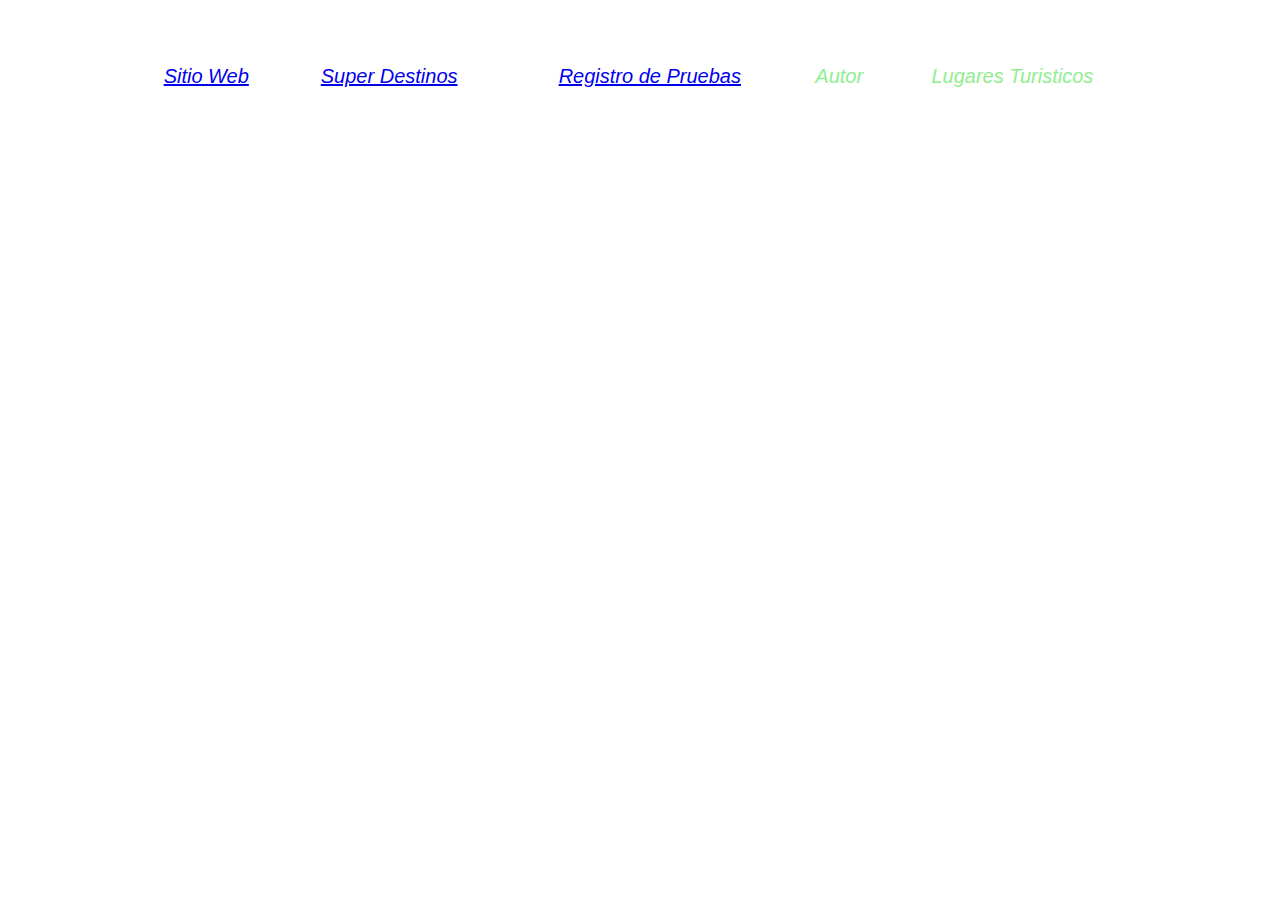
<file: index.html>
<html>

<head>
    <link rel="stylesheet" href="estilos/estilos.css">

</head>

<body>
    <center>
        <br>
        <table id="index_table">

            <tr id="links_index" height=10%>
                <td>
                    <a href="form2.html" target="frame">Sitio Web</a>
                </td>
                <td>
                    <a href="superdestinos.html" target="frame">Super Destinos</a>

                </td>

                <td>
                    <a href="form3.html" target="frame">Registro de Pruebas</a>
                </td>

                <td>
                    Autor

                </td>

                <td>
                    Lugares Turisticos

                </td>
            </tr>
            <tr>
                <td colspan="5" height=80%>
                    <iframe name="frame"></iframe>
                </td>

            </tr>


        </table>
    </center>

</body>
</file>
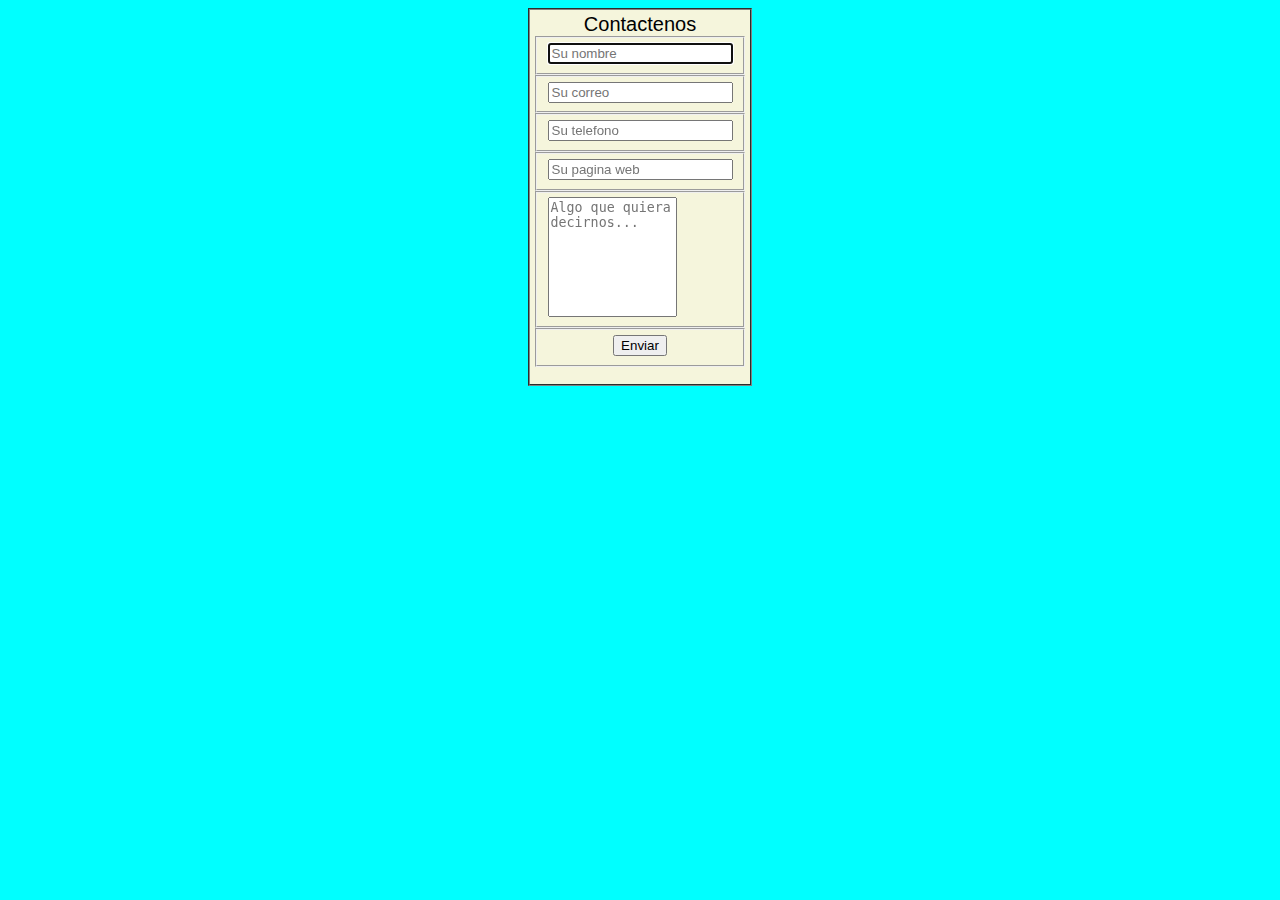
<file: contacto.html>
<html>

<head>
    <link rel="stylesheet" href="estilos/estilos.css">

</head>

<body id="bg5">
    <center>
        <table width="200px" id="table_form3">
            <tr>
                <td width="100%"> 
                    <form id="contacto" action="" method="post">
                        <center><a id="titulo_04">Contactenos</a></center>
                        <fieldset>
                            <input placeholder="Su nombre" type="text" tabindex="1" required autofocus>
                        </fieldset>
                        <fieldset>
                            <input placeholder="Su correo" type="email" tabindex="2" required>
                        </fieldset>
                        <fieldset>
                            <input placeholder="Su telefono" type="tel" tabindex="3" required>
                        </fieldset>
                        <fieldset>
                            <input placeholder="Su pagina web" type="url" tabindex="4" required>
                        </fieldset>
                        <fieldset width="100%">
                            <textarea placeholder="Algo que quiera decirnos..." tabindex="5" required></textarea>
                        </fieldset>
                        <fieldset>
                            <center>
                                <button name="enviar" type="submit">Enviar</button>
                            </center>
                            
                        </fieldset>
                    </form>
                </td>
            </tr>


        </table>
    </center>
</body>
<html>
</file>
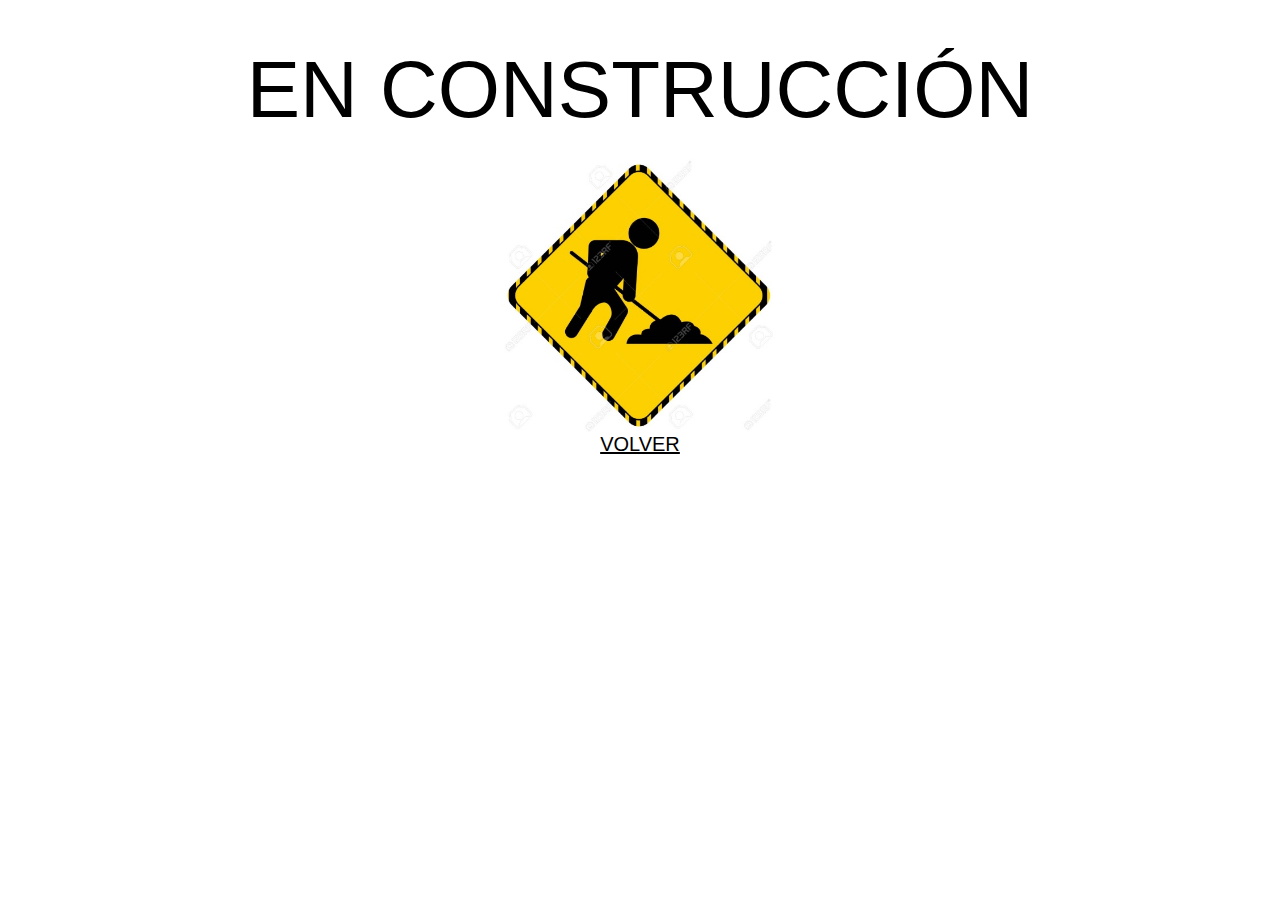
<file: enconstruccion.html>
<html>

<head>
    <link rel="stylesheet" href="estilos/estilos.css">

</head>

<body>
    <br><br>
    <center>
        <a id="construccion">EN CONSTRUCCIÓN</a><br><br>
        <img src="imagenes/construccion.jpg" width="280px"/><br>
        <a href="javascript:history.back()" id="titulo_04">VOLVER</a>
    </center><br><br>
    
</body>

</html>
</file>
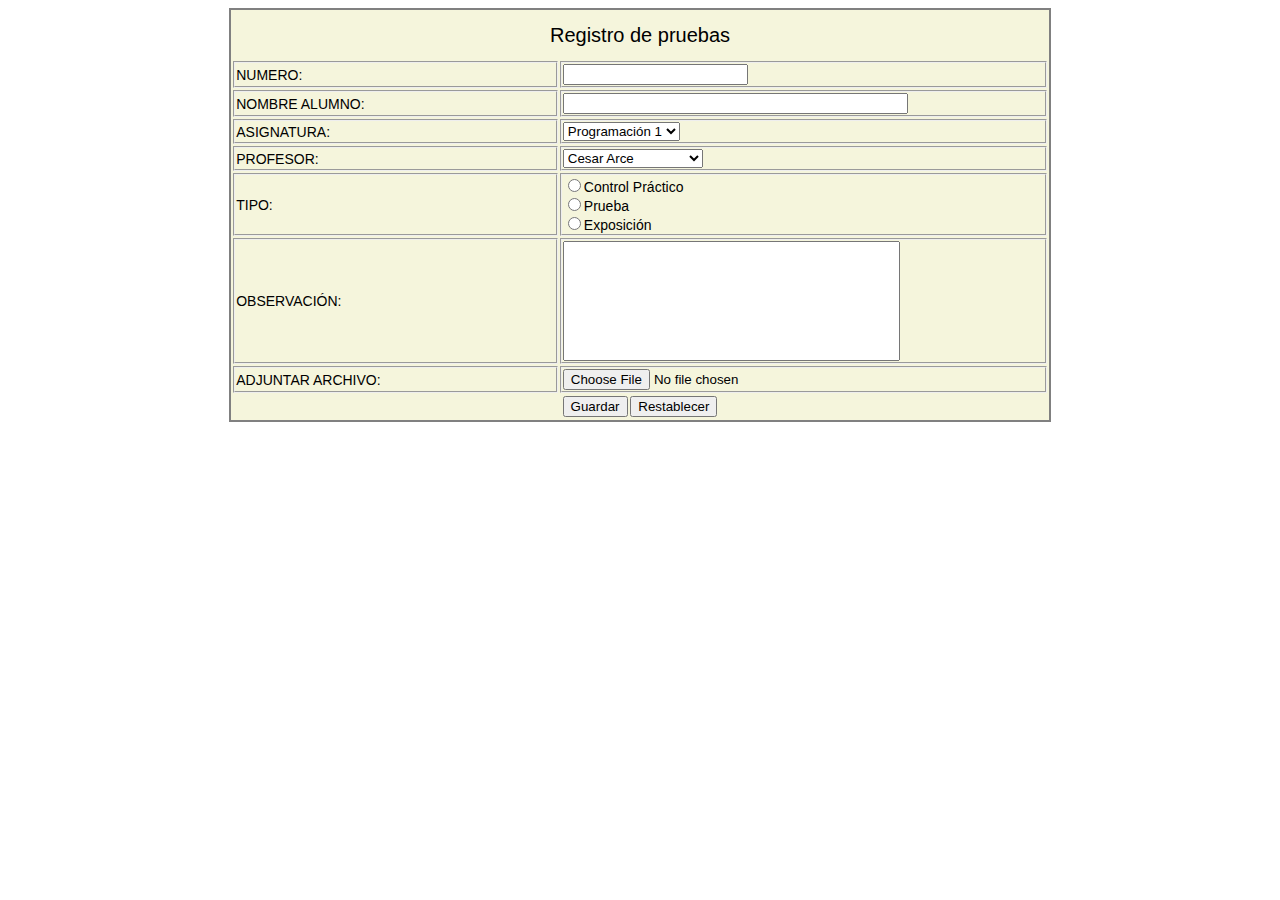
<file: form3.html>
<html>

<head>
    <link rel="stylesheet" href="estilos/estilos.css">

</head>

<body>
    <form method="post">
        <center>
            <table id="header_form3" width="65%">
                <tr>
                    <td colspan="2" id="TITULO3">
                        <a>Registro de pruebas</a>
                    </td>
                </tr>
                <tr>
                    <td width="40%" id="table_form3">
                        NUMERO:
                    </td>
                    <td width="60%" id="table_form3">
                        <input type="text" name="numero" />
                    </td>
                </tr>
                <tr>
                    <td width="40%" id="table_form3">
                        NOMBRE ALUMNO:
                    </td>
                    <td width="60%" id="table_form3">
                        <input type="text" name="numero" size="40" />
                    </td>
                </tr>

                <tr>
                    <td width="40%" id="table_form3">
                        ASIGNATURA:
                    </td>
                    <td width="60%" id="table_form3">
                        <select name="asignaturas">
                            <option value="1">Programación 1</option>
                            <option value="2">Programación 2</option>
                            <option value="3">Diseño</option>
                        </select>
                    </td>
                </tr>
                <tr>
                    <td width="40%" id="table_form3">
                        PROFESOR:
                    </td>
                    <td width="60%" id="table_form3">
                        <select name="profesor">
                            <option value="1">Cesar Arce</option>
                            <option value="2">Miguel Lopez</option>
                            <option value="3">Esteban Valenzuela</option>
                        </select>
                    </td>
                </tr>

                <tr>
                    <td width="40%" id="table_form3">
                        TIPO:
                    </td>
                    <td width="60%" id="table_form3">
                        <input type="radio" name="tipo" value="control">Control Práctico<br>
                        <input type="radio" name="tipo" value="prueba">Prueba<br>
                        <input type="radio" name="tipo" value="expo">Exposición

                    </td>
                </tr>
                <tr>
                    <td width="40%" id="table_form3">
                        OBSERVACIÓN:
                    </td>
                    <td width="60%" id="table_form3">
                        <textarea>

                    </textarea>
                    </td>
                </tr>
                <tr>
                    <td width="40%" id="table_form3">
                        ADJUNTAR ARCHIVO:
                    </td>
                    <td width="60%" id="table_form3">
                        <input type="file" />
                    </td>
                </tr>
                <tr>
                    <td colspan="2">
                        <center>
                            <button type="submit">Guardar</button>
                            <button type="reset">Restablecer</button>
                        </center>

                    </td>
                </tr>
            </table>
        </center>
    </form>



</body>

</html>
</file>
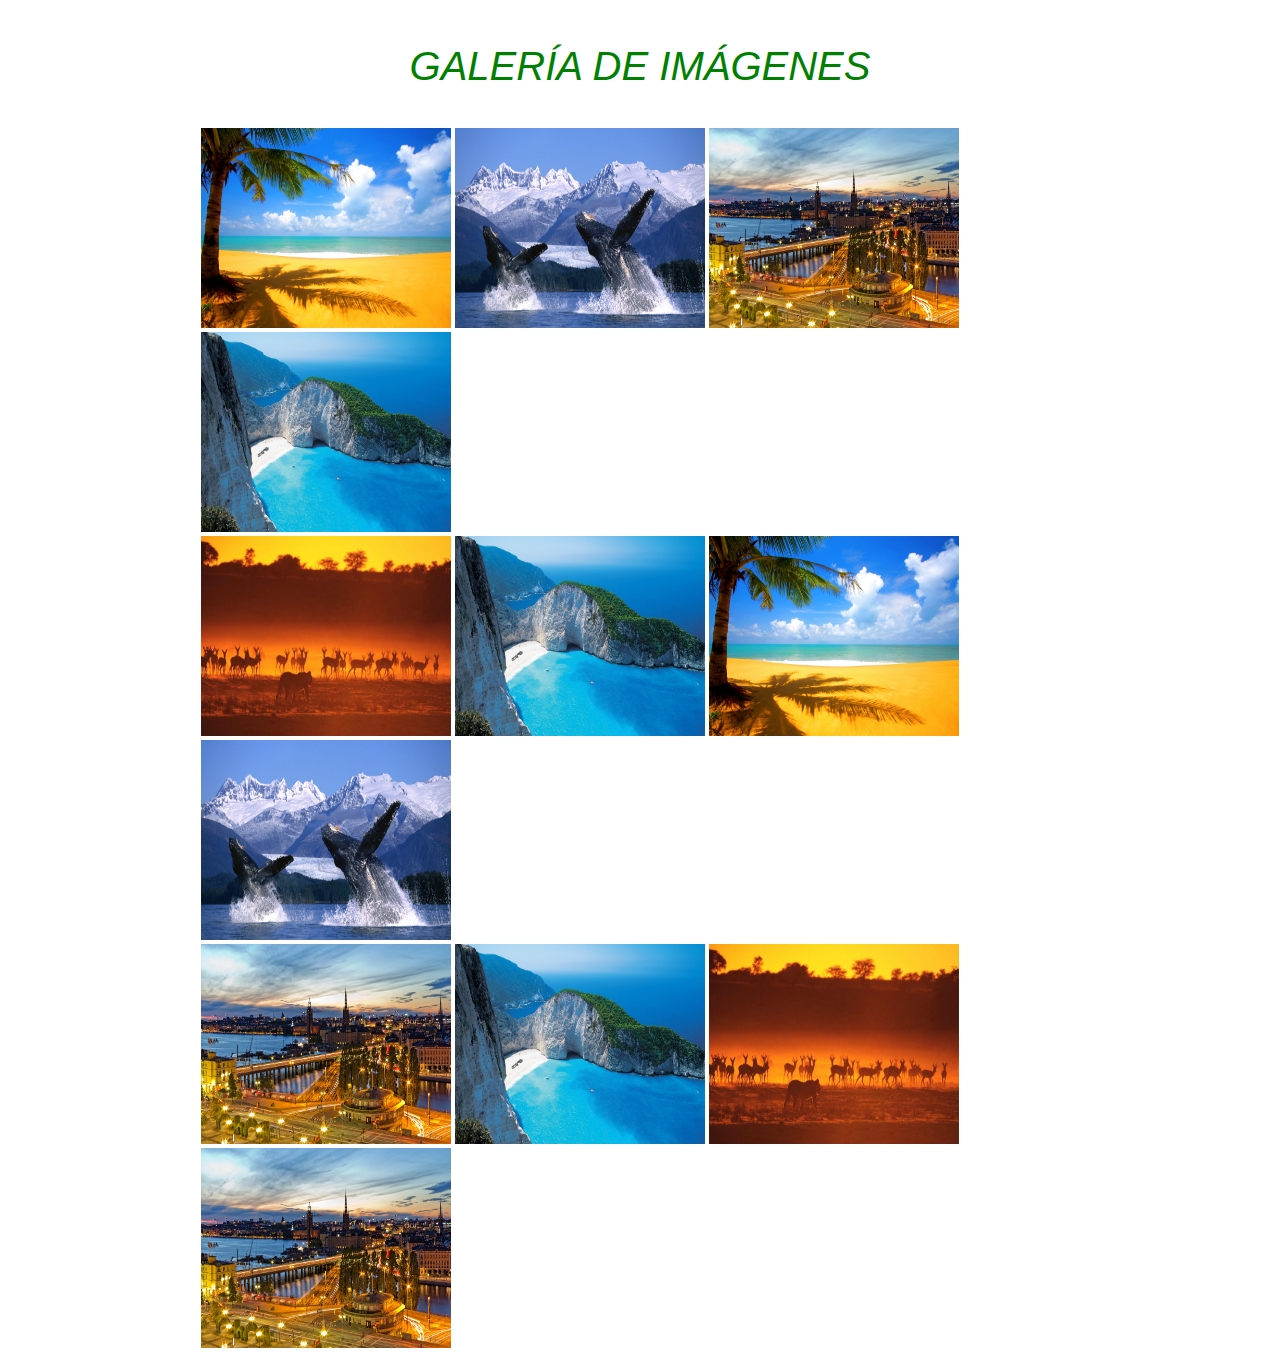
<file: galeria.html>
<html>

<head>
    <link rel="stylesheet" href="estilos/estilos.css">

</head>

<body>



    <br><br>
    <center><a id="titulo_02">GALERÍA DE IMÁGENES</a></center>

    <br><br>
    <center>
        <table width="70%">

            <tr>
                <td>
                    <img src="imagenes/1.jpg" class="fotos_galeria" />
                    <img src="imagenes/2.jpg" class="fotos_galeria" />
                    <img src="imagenes/3.jpg" class="fotos_galeria" />
                    <img src="imagenes/4.jpg" class="fotos_galeria" />
                </td>
            <tr>
                <td>
                    <img src="imagenes/5.jpg" class="fotos_galeria" />
                    <img src="imagenes/4.jpg" class="fotos_galeria" />
                    <img src="imagenes/1.jpg" class="fotos_galeria" />
                    <img src="imagenes/2.jpg" class="fotos_galeria" />
                </td>

            </tr>

            <tr>
                <td>
                    <img src="imagenes/3.jpg" class="fotos_galeria" />
                    <img src="imagenes/4.jpg" class="fotos_galeria" />
                    <img src="imagenes/5.jpg" class="fotos_galeria" />
                    <img src="imagenes/3.jpg" class="fotos_galeria" />
                </td>
            </tr>

        </table>

    </center>


</body>
</file>
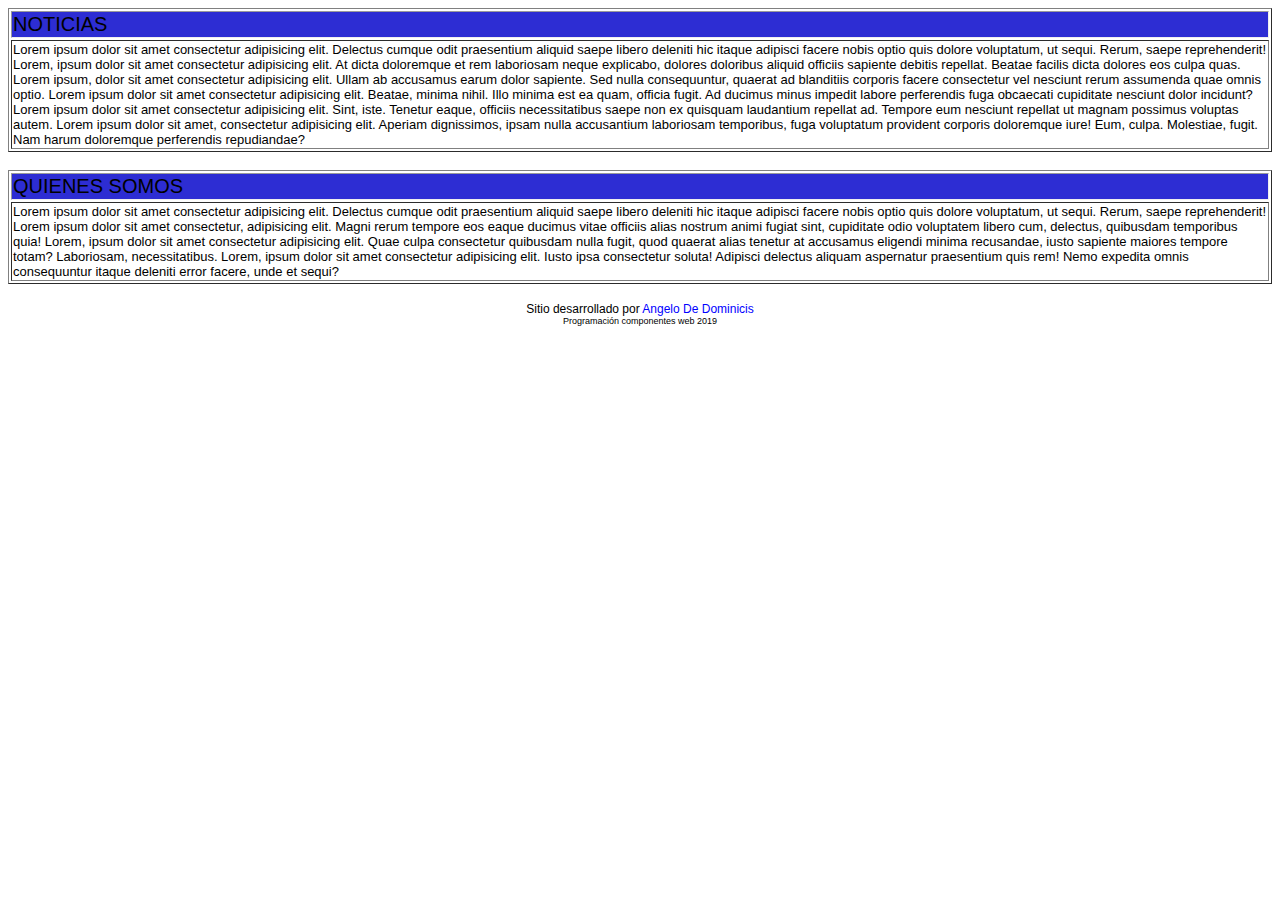
<file: home.html>
<html>

<head>
    <link rel="stylesheet" href="estilos/estilos.css">

</head>

<body>
    <table border="1">
        <tr class="bg2">
            <td>
                <a id="TITULO2">NOTICIAS</a>
            </td>
        </tr>
        <tr id="parrafos">
            <td>
                <p>Lorem ipsum dolor sit amet consectetur adipisicing elit. Delectus cumque odit
                    praesentium aliquid saepe libero deleniti hic itaque adipisci facere nobis optio
                    quis dolore voluptatum, ut sequi. Rerum, saepe reprehenderit! Lorem, ipsum dolor sit amet
                    consectetur adipisicing elit. At dicta doloremque et rem laboriosam neque explicabo, dolores
                    doloribus aliquid officiis sapiente debitis repellat. Beatae facilis dicta dolores eos culpa quas.
                    Lorem ipsum, dolor sit amet consectetur adipisicing elit. Ullam ab accusamus earum dolor sapiente.
                    Sed nulla consequuntur, quaerat ad blanditiis corporis facere consectetur vel nesciunt rerum
                    assumenda quae omnis optio. Lorem ipsum dolor sit amet consectetur adipisicing elit. Beatae, minima
                    nihil. Illo minima est ea quam, officia fugit. Ad ducimus minus impedit labore perferendis fuga
                    obcaecati cupiditate nesciunt dolor incidunt? Lorem ipsum dolor sit amet consectetur adipisicing
                    elit. Sint, iste. Tenetur eaque, officiis necessitatibus saepe non ex quisquam laudantium repellat
                    ad. Tempore eum nesciunt repellat ut magnam possimus voluptas autem. Lorem ipsum dolor sit amet,
                    consectetur adipisicing elit. Aperiam dignissimos, ipsam nulla accusantium laboriosam temporibus,
                    fuga voluptatum provident corporis doloremque iure! Eum, culpa. Molestiae, fugit. Nam harum
                    doloremque perferendis repudiandae?</p>
            </td>

        </tr>
    </table>
    <br>
    <table border="1">
        <tr class="bg2">
            <td>
                <a id="TITULO2">QUIENES SOMOS</a>
            </td>
        </tr>
        <tr id="parrafos">
            <td>
                <p>Lorem ipsum dolor sit amet consectetur adipisicing elit. Delectus cumque odit
                    praesentium aliquid saepe libero deleniti hic itaque adipisci facere nobis optio
                    quis dolore voluptatum, ut sequi. Rerum, saepe reprehenderit! Lorem ipsum dolor sit
                    amet consectetur, adipisicing elit. Magni rerum tempore eos eaque ducimus vitae
                    officiis alias nostrum animi fugiat sint, cupiditate odio voluptatem libero cum,
                    delectus, quibusdam temporibus quia! Lorem, ipsum dolor sit amet consectetur
                    adipisicing elit. Quae culpa consectetur quibusdam nulla fugit, quod quaerat alias
                    tenetur at accusamus eligendi minima recusandae, iusto sapiente maiores tempore
                    totam? Laboriosam, necessitatibus. Lorem, ipsum dolor sit amet consectetur adipisicing elit. Iusto
                    ipsa consectetur soluta! Adipisci delectus aliquam aspernatur praesentium quis rem! Nemo expedita
                    omnis consequuntur itaque deleniti error facere, unde et sequi?</p>
            </td>

        </tr>

    </table>
    <center>
        <br>
        <a id="autor">Sitio desarrollado por </a><a id="autor_blue">Angelo De Dominicis </a>
        <br>
        <a id="web2019">Programación componentes web 2019</a>
        <br>

    </center>
</body>
</file>
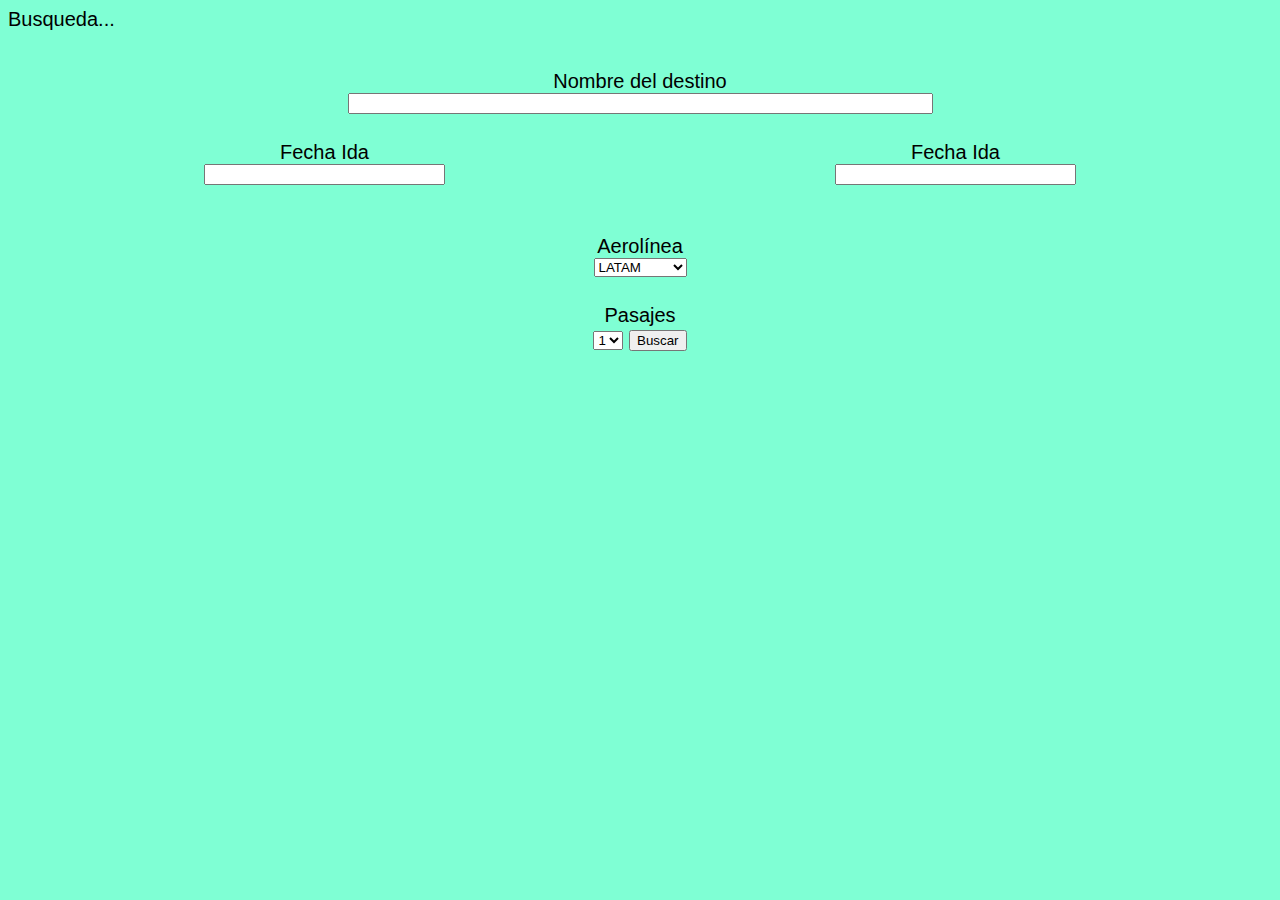
<file: iframedestinos1.html>
<html>

<head>
    <link rel="stylesheet" href="estilos/estilos.css">

</head>

<body id="bg3">

    <a id="titulo_04">Busqueda...</a>
    <br><br><br>

    <table width=100% id="titulo_04">
        <tr>
            <td colspan="2">
                <center><a>Nombre del destino</a><br>
                    <input type="text" size="70">
                </center>
                <br>
            </td>
        </tr>
        <tr>
            <td>
                <center><a>Fecha Ida</a><br>
                    <input type="text" size="27">
                </center>
            </td>

            <td>
                <center><a>Fecha Ida</a><br>
                    <input type="text" size="27">
                </center>
            </td>
        </tr>

        <tr>
            <td colspan="2">
                <br><br>
                <center><a>Aerolínea</a><BR>
                    <select name="aerolineas">
                        <option value="1">LATAM</option>
                        <option value="2">UNITED</option>
                        <option value="3">AMERICAN</option>
                    </select>
                </center>
                <br>
            </td>

        </tr>
        <tr>
            <td colspan="2">
                <center><a id="titulo_04">Pasajes</a><BR>
                    <select name="PASAJES">
                        <option value="1">1</option>
                        <option value="2">2</option>
                        <option value="3">3</option>
                    </select>
                    <button type="submit">Buscar</button>
                </center>
                <br>
            </td>

        </tr>



    </table>

</body>

</html>
</file>
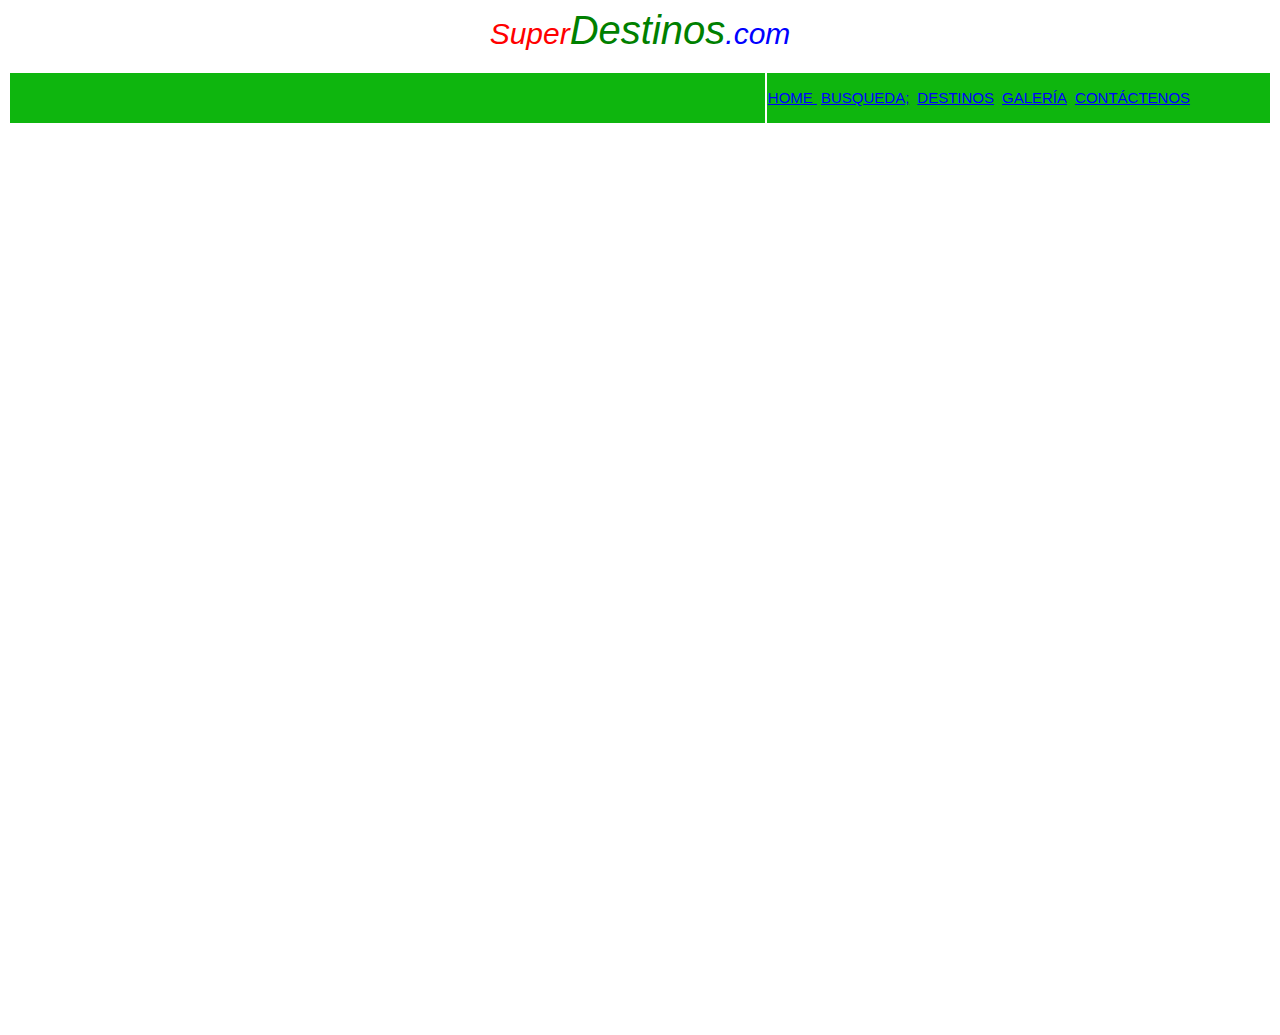
<file: superdestinos.html>
<html>

<head>
    <link rel="stylesheet" href="estilos/estilos.css">

</head>

<body>
    <center>
        <a id="titulo_01">Super</a><a id="titulo_02">Destinos</a><a id="titulo_03">.com</a>
        <br>
        <br>
    </center>

    <table width=100%>
        <tr class="table_titulo">
            <td width="60%">

            </td>

            <td>
                <a id="VINCULOS">HOME </a>
                &nbsp;<a id="VINCULOS" href="busqueda.html" target="framedestinos">BUSQUEDA;</a>
                &nbsp;<a id="VINCULOS" href="construccion.html" target="framedestinos">DESTINOS</a>
                &nbsp;<a id="VINCULOS" href="galeria.html" target="framedestinos">GALERÍA</a>
                &nbsp;<a id="VINCULOS" href="contacto.html" target="framedestinos">CONTÁCTENOS</a>
            </td>

        </tr>
    </table>
    <br>

    <iframe name="framedestinos" frameborder="0">

    </iframe>


</body>
</file>
<file: estilos/estilos.css>
/* galeria*/

img.fotos_galeria{
    width: 250px;
    height: 200px;
}


/* en construccion */
#construccion{
	font-family: Arial, Helvetica, sans-serif;
	font-size: 80px;
    color: #000;
    text-align: center;
}


/* SuperDestinos */

#superdestinos {
    border: 3px solid black;
    }

#titulo_01{
    color:red;
    font-family: Arial, Helvetica, sans-serif;
    font-size: 30px;
    text-align: center;
    font-style: oblique;
}

#titulo_02{
    color:green;
    font-family: Arial, Helvetica, sans-serif;
    font-size: 40px;
    text-align: center;
    font-style: oblique;
}

#titulo_03{
    color:blue;
    font-family: Arial, Helvetica, sans-serif;
    font-size: 30px;
    text-align: center;
    font-style: oblique;
}

#titulo_04{
    color:black;
    font-family: Arial, Helvetica, sans-serif;
    font-size: 20px;
    vertical-align: top;
    text-align: start;
}

.table_titulo{
    background-color: rgb(14, 182, 14);
    vertical-align: center;
    padding-top: 15px;
    padding-bottom: 15px;
    border:0;
    height: 50px;
}


#padding_imagenes{
    padding-top: 10px;
    padding-bottom: 50px;
    padding-left:35px;
    padding-right: 50px;

}

#bg3{
    background-color: aquamarine;
}

#bg5{
    background-color: aqua;
}

#tabla_busqueda{
    border: 2px solid lightblue;
}



/* Index */
#links_index{

    font-family: Arial, Helvetica, sans-serif;
	font-size: 20px;
    color: lightgreen;
    text-align: center;
    font-style: oblique;
    font-weight: 20;

}

iframe {
    display:block;
    width:100%;
    height: 100%;
    outline: none;
    border:0;
  }

#iframebusqueda{
    display:block;
    width:100%;
    height: 100%;
    outline: none;
    border:0;
}

#index_table{
    width:80%;
    height:100%;
}
/* Form 2 */
#TITULO{
	font-family: Arial, Helvetica, sans-serif;
	font-size: 80px;
    color: #000;
    background-color: red;
    text-align: center;
	
}

#VINCULOS{
    font-family: Arial, Helvetica, sans-serif;
    font-size: 15px;
    text-decoration: underline;
    color: blue;
}

.bg1{
    background-color: rgb(14, 182, 14);
    vertical-align: top;
}
.bg2{
    background-color: rgb(45, 45, 211);
    border: 1px
}

.bg0{
    vertical-align: top;
}

#TITULO2{
    font-family: Arial, Helvetica, sans-serif;
	font-size: 20px;
    color: #000;
}

#encuesta_titulo{
    font-family: Arial, Helvetica, sans-serif;
	font-size: 16px;
    color: #000;
    text-align: center;
    text-transform: uppercase;
}

#encuesta_item{
    font-family: Arial, Helvetica, sans-serif;
	font-size: 16px;
    color: #000;
    text-align: left;
}

#encuesta_boton{
    font-family: Arial, Helvetica, sans-serif;
	font-size: 16px;
    color: #000;
    text-align: center;
}

#banner { 
    display:block; 
    width:100%;
    height:auto;
}

#autor{
    font-family: Arial, Helvetica, sans-serif;
	font-size: 12px;
    color: #000;
}


#autor_blue{
    font-family: Arial, Helvetica, sans-serif;
	font-size: 12px;
    color: blue;
}

#web2019{
    font-family: Arial, Helvetica, sans-serif;
	font-size: 9px;
    color: #000;
}

#parrafos{
    font-family: Arial, Helvetica, sans-serif;
	font-size: 13px;
    color: #000;
}

/* Form 3 */

#header_form3{
    font-family: Arial, Helvetica, sans-serif;
    font-size: 10px;
    color: black;
    background-color: beige;
    border-style: double;
    border-width: 2px;
}

#TITULO3{
    font-family: Arial, Helvetica, sans-serif;
	font-size: 20px;
    color: #000;
    text-align: center;
    padding-top: 12px;
    padding-bottom: 12px;
}

#table_form3{
    font-family: Arial, Helvetica, sans-serif;
    font-size: 14px;
    color: black;
    background-color: beige;
    border-style: groove;
    border-width: 2px;
}
textarea {
    overflow-y: scroll;
    height: 120px;
    width: 70%;
    resize: none;
}
</file>
